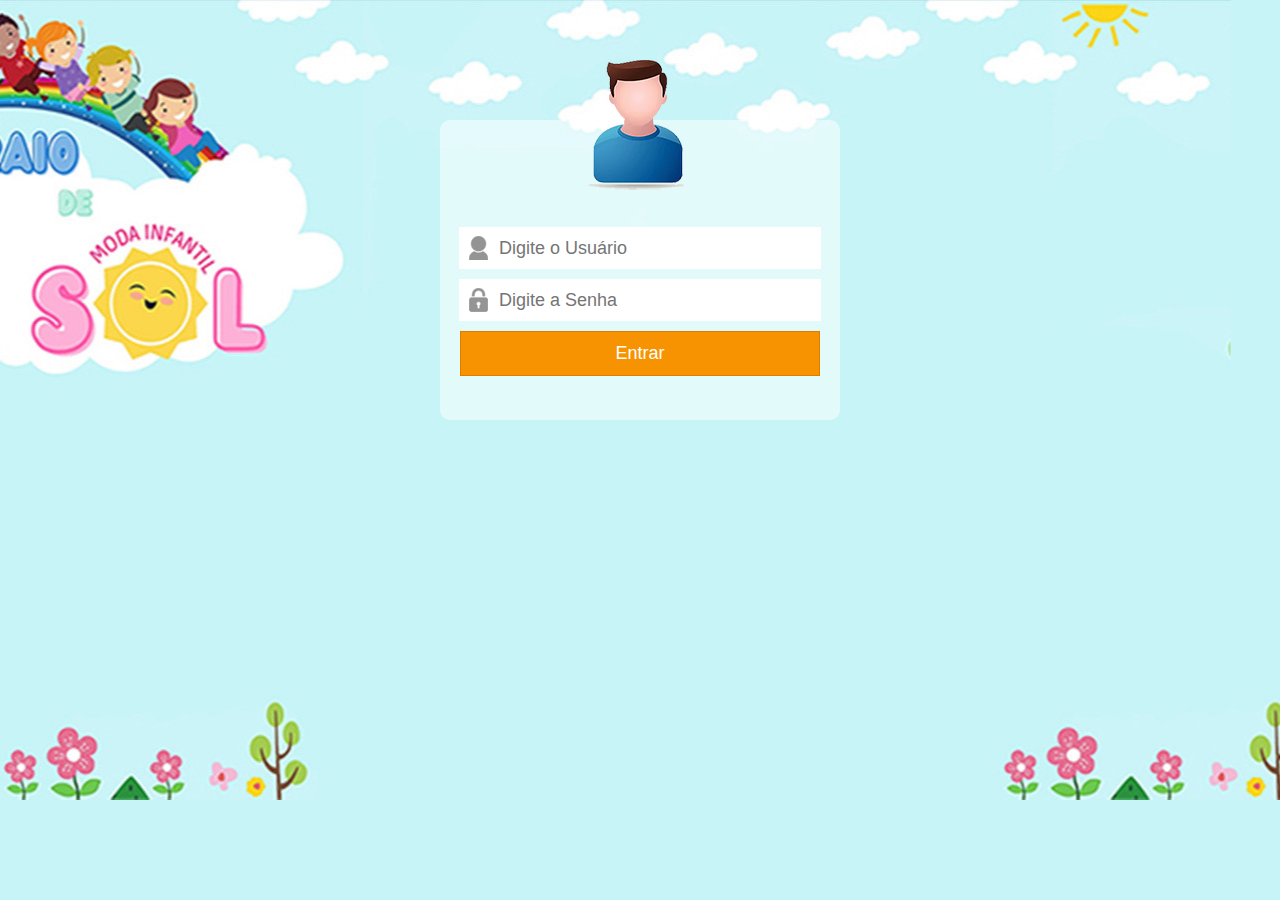
<file: index.html>
<!DOCTYPE html>
<html lang="pt-br">
<head>
    <meta charset="UTF-8">
    <meta http-equiv="X-UA-Compatible" content="IE=edge">
    <meta name="viewport" content="width=device-width, initial-scale=1.0">
    <link rel="shortcut icon" href="img/favicon.ico" type="image/x-icon">
    <link rel="stylesheet" href="css/login.css">
    <title>Login</title>
</head>
<body>
    <div id="container">
        <img src="img/perfil.png" alt="">
        <form action="" method="post">
            <div>
                <input class="usuario" type="text" name="usuario" placeholder="Digite o Usuário" required>
            </div>
            <div>
                <input class="senha" type="password" name="senha" placeholder="Digite a Senha" required>
            </div>
            <div>
                <input type="submit" class="btn-enviar" value="Entrar">
            </div>
        </form>
    </div>
</body>
</html>
</file>
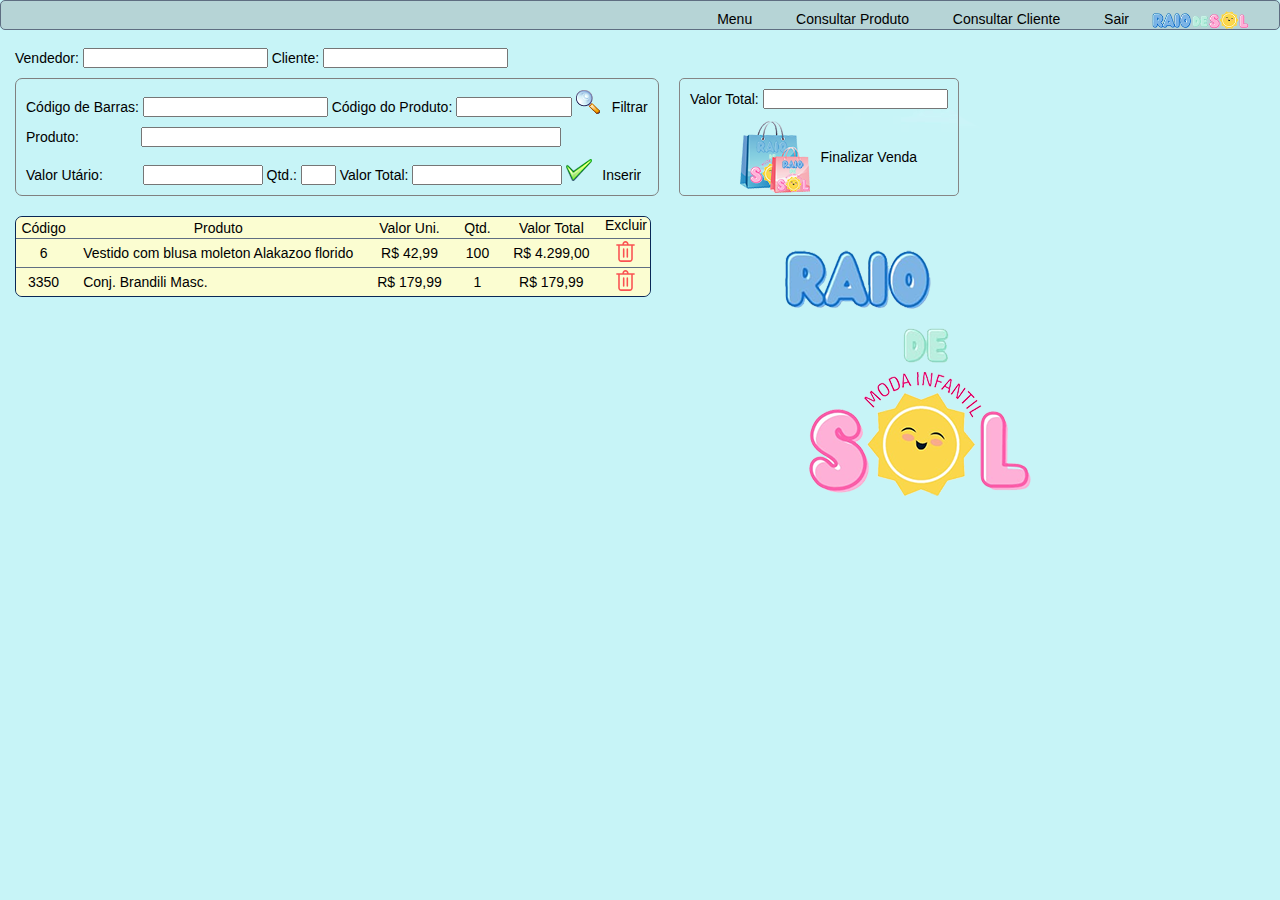
<file: caixa.html>
<!DOCTYPE html>
<html lang="pt-br">
<head>
    <meta charset="UTF-8">
    <meta http-equiv="X-UA-Compatible" content="IE=edge">
    <meta name="viewport" content="width=device-width, initial-scale=1.0">
    <link rel="shortcut icon" href="img/favicon.ico" type="image/x-icon">
    <link rel="stylesheet" href="css/caixa.css">
    <title>Caixa</title>
</head>
<body>
    <iframe src="menu-caixa.html" frameborder="0" width="100%" height="30px"></iframe>
    <main>
        <div class="esquerda">
            <div class="conteudo-esquerdo1">
                <form action="" method="post">
                    <div>
                        <label for="ven">Vendedor:</label>
                        <input class="caixa-form-input" id="ven" type="text" name="vendedor">
                        <label for="cli">Cliente:</label>
                        <input class="caixa-form-input" id="cli" type="text" name="cliente">
                    </div>
                </form>
            </div>
            <div class="conteudo-esquerdo2">
                <form action="" method="post">
                    <div class="container-produto">
                        <label for="cod_b">Código de Barras:</label>
                        <input class="caixa-form-input" id="cod_b" type="text" name="cod_barras" required>
                        <label for="cod_p">Código do Produto:</label> 
                        <input class="caixa-form-input" id="cod_p" type="text" name="cod_produto" required>
                        <input id="lupa" class="form-input" type="submit" name="filtrar" value="        Filtrar"> 
                    </div>    
                    <div class="container-produto">
                        <label for="prd">Produto:</label>
                        <input class="caixa-form-input" id="prd" type="text" name="produto" required>
                    </div>
                    <div class="container-produto">
                        <label for="uni">Valor Utário:</label>
                        <input id="uni" type="text" name="valor_unitario">
                        <label for="qt">Qtd.:</label>
                        <input id="qt" type="text" name="qtd" required>
                        <label for="total">Valor Total:</label>
                        <input id="total" type="text" name="valor_total">
                        <input id="inserir" class="form-input" type="submit" name="inserir" value="        Inserir"> 
                    </div>
                </form>
            </div>
            
            <div class="conteudo-esquerdo3">
                <div class="loja-container-tabela">
                    <table class="loja-table">
                        <thead>
                            <th>Código</th>
                            <th>Produto</th>
                            <th>Valor Uni.</th>
                            <th>Qtd.</th>
                            <th>Valor Total</th>
                            <th id="excluir">Excluir</th>
                        </thead>
                        <tbody>
                            <tr>
                                <td>6</td>
                                <td id="nome-produto">Vestido com blusa moleton  Alakazoo florido</td>
                                <td class="coluna-valor">R$ 42,99</td>
                                <td>100</td>
                                <td class="coluna-valor">R$ 4.299,00</td>
                                <td><a href=""><img src="img/remover-ico.svg" alt="excluir"></a></td>
                            </tr>
                            <tr>
                                <td>3350</td>
                                <td id="nome-produto">Conj. Brandili Masc.</td>
                                <td class="coluna-valor">R$ 179,99</td>
                                <td>1</td>
                                <td class="coluna-valor">R$ 179,99</td>
                                <td><a href=""><img src="img/remover-ico.svg" alt="excluir"></a></td>
                            </tr>
                        </tbody>
                    </table>
                </div>
            </div>
        </div>  
        <div class="container-finalizar">
            <div class="container-produto">
                <label for="tot">Valor Total:</label>
                <input class="caixa-form-input" id="tot" type="text" name="total_venda">
            </div>
            <input id="final" class="form-input" type="submit" name="finalizar" value="             Finalizar Venda"> 
        </div> 
    </main>   
</body>
</html>
</file>
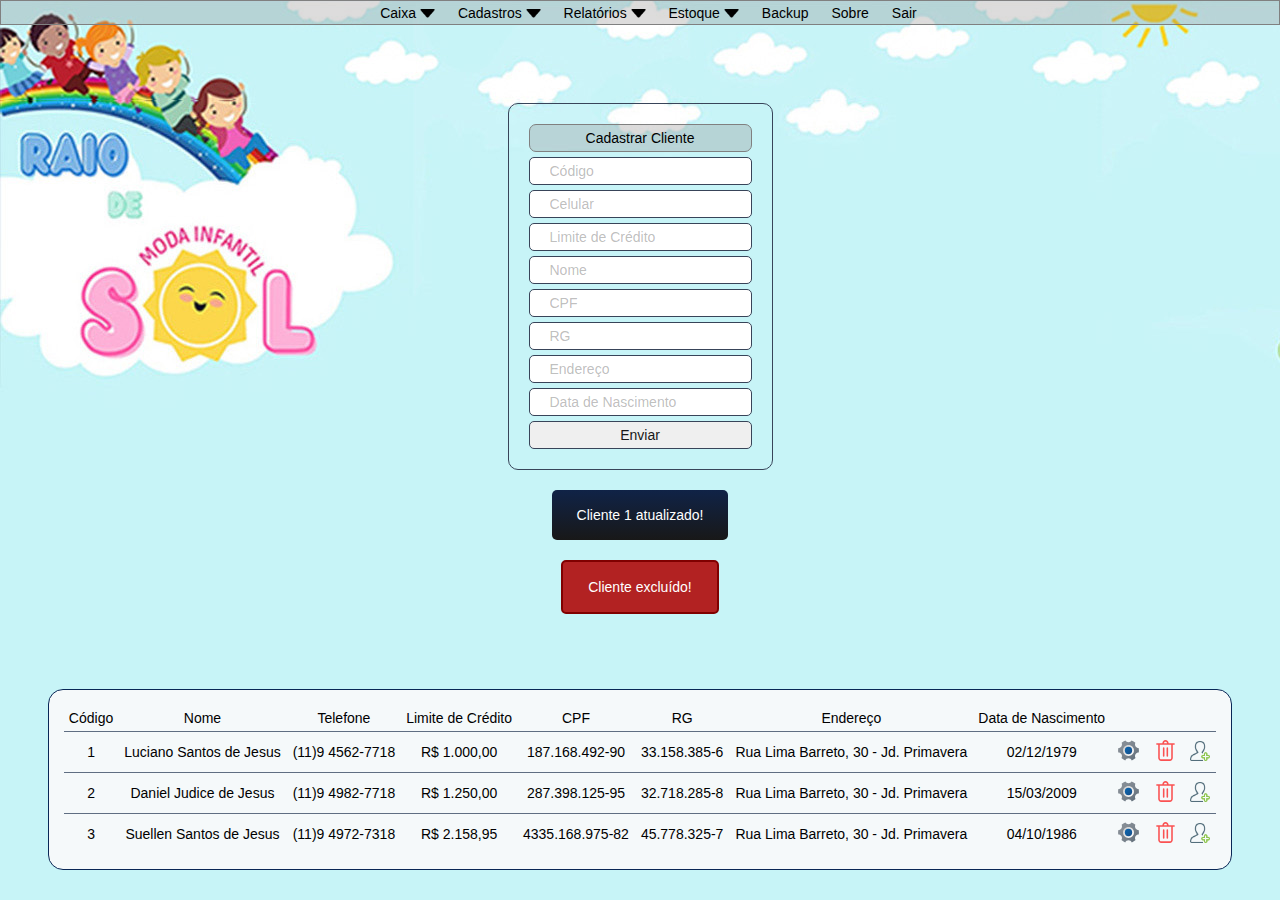
<file: clientes.html>
<!DOCTYPE html>
<html lang="pr-br">
<head>
    <meta charset="UTF-8">
    <meta http-equiv="X-UA-Compatible" content="IE=edge">
    <meta name="viewport" content="width=device-width, initial-scale=1.0">
    <link rel="shortcut icon" href="img/favicon.ico" type="image/x-icon">
    <link rel="stylesheet" href="css/admin.css">
    <title>Clientes</title>
</head>
<body>
    <iframe src="menu.html" frameborder="0" width="100%" height="100px"></iframe>
    <main>
        <div class="loja-container-form">
            <div class="loja-form">
                <form action="" method="post">
                    <div class="titulo-loja">
                        <h1>Cadastrar Cliente</h1>
                    </div>
                    <input class="loja-form-input" type="number" name="rep_id" placeholder="Código" required>
                    <input class="loja-form-input" type="text" name="rep_celular" placeholder="Celular">                    
                    <input class="loja-form-input" type="text" name="rep_limite" placeholder="Limite de Crédito">                    
                    <input class="loja-form-input" type="text" name="rep_nome" placeholder="Nome" required>
                    <input class="loja-form-input" type="text" name="rep_cpf" placeholder="CPF">
                    <input class="loja-form-input" type="text" name="rep_rg" placeholder="RG">
                    <input class="loja-form-input" type="text" name="rep_endereco" placeholder="Endereço">
                    <input class="loja-form-input" type="text" name="rep_data_nascinento" placeholder="Data de Nascimento">
                    <input class="loja-form-input" id="btn-enviar" type="submit" name="enviar" value="Enviar">
                 </form>  
            </div> 
            <div>
                <p class="loja-msg-azul">Cliente 1 atualizado!</p>
                <p class="loja-msg-vermelho">Cliente excluído!</p>
            </div>
        </div>

        <div class="loja-container-tabela">
            <table class="loja-table">
                <thead>
                     <th>Código</th>
                     <th>Nome</th>
                     <th>Telefone</th>
                     <th>Limite de Crédito</th>
                     <th>CPF</th>
                     <th>RG</th>
                     <th>Endereço</th>
                     <th>Data de Nascimento</th>
                </thead>
                <tbody>
                    <tr>
                        <td>1</td>
                        <td>Luciano Santos de Jesus</td>
                        <td>(11)9 4562-7718</td>
                        <td>R$ 1.000,00</td>
                        <td>187.168.492-90</td>
                        <td>33.158.385-6</td>
                        <td>Rua Lima Barreto, 30 - Jd. Primavera</td>
                        <td>02/12/1979</td>
                        <td><a href=""><img src="img/editar-ico.svg" alt="editar"></a></td>
                        <td><a href=""><img src="img/remover-ico.svg" alt="excluir"></a></td>
                        <td><a href=""><img src="img/cadastrar-rep.svg" alt="cadastrar"></a></td>
                    </tr>
                    <tr>
                        <td>2</td>
                        <td>Daniel Judice de Jesus</td>
                        <td>(11)9 4982-7718</td> 
                        <td>R$ 1.250,00</td> 
                        <td>287.398.125-95</td>
                        <td>32.718.285-8</td>
                        <td>Rua Lima Barreto, 30 - Jd. Primavera</td> 
                        <td>15/03/2009</td>        
                        <td><a href=""><img src="img/editar-ico.svg" alt="editar"></a></td>
                        <td><a href=""><img src="img/remover-ico.svg" alt="excluir"></a></td>
                        <td><a href=""><img src="img/cadastrar-rep.svg" alt="cadastrar"></a></td>
                    </tr>
                    <tr>
                        <td>3</td>
                        <td>Suellen Santos de Jesus</td>
                        <td>(11)9 4972-7318</td>  
                        <td>R$ 2.158,95</td>
                        <td>4335.168.975-82</td>                        
                        <td>45.778.325-7</td>
                        <td>Rua Lima Barreto, 30 - Jd. Primavera</td> 
                        <td>04/10/1986</td>                
                        <td><a href=""><img src="img/editar-ico.svg" alt="editar"></a></td>
                        <td><a href=""><img src="img/remover-ico.svg" alt="excluir"></a></td>
                        <td><a href=""><img src="img/cadastrar-rep.svg" alt="cadastrar"></a></td>
                    </tr>                    
                </tbody>
            </table>
        </div>        
    </main>
</body>
</html>
</file>
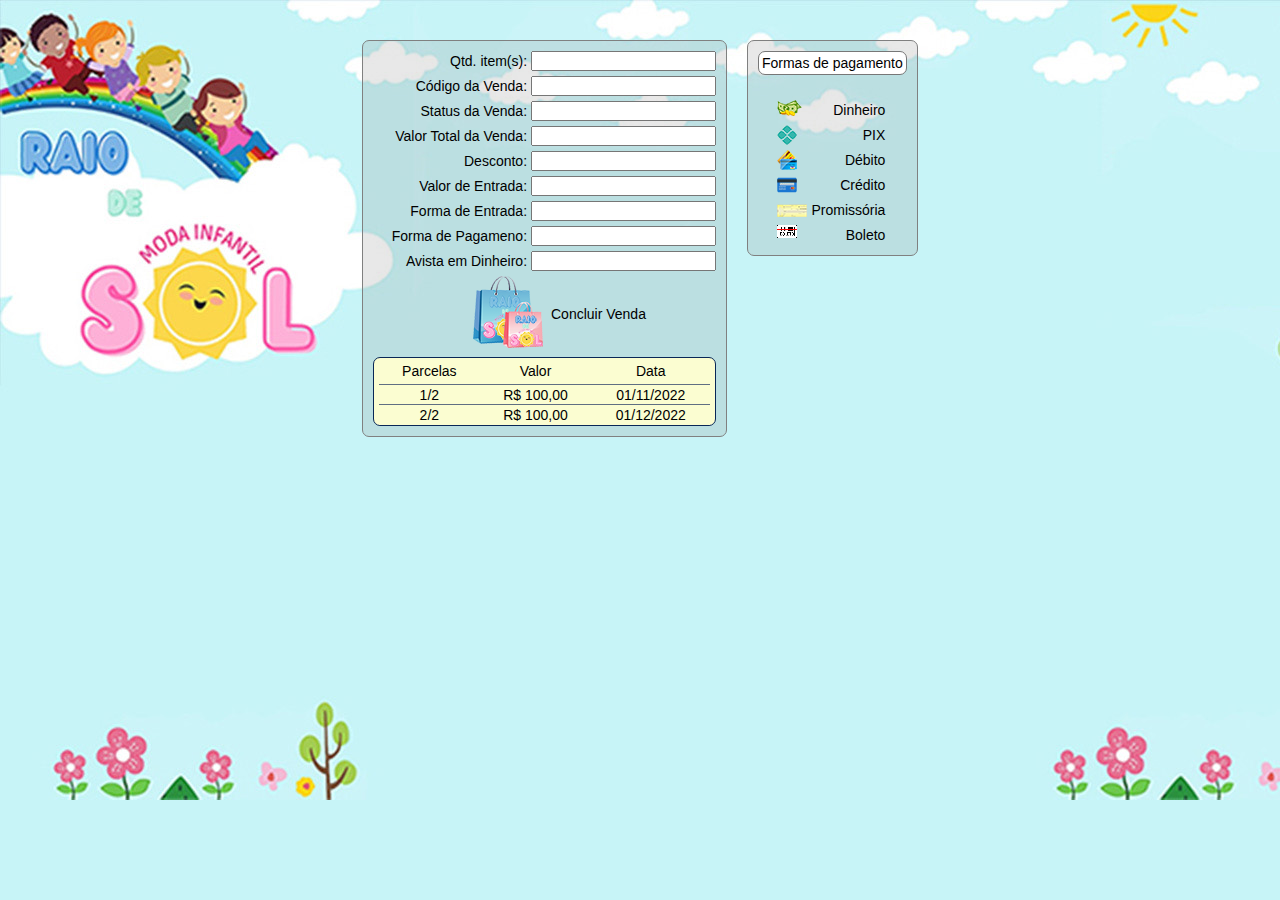
<file: finalizar_venda.html>
<!DOCTYPE html>
<html lang="pt-br">
<head>
    <meta charset="UTF-8">
    <meta http-equiv="X-UA-Compatible" content="IE=edge">
    <meta name="viewport" content="width=device-width, initial-scale=1.0">
    <link rel="stylesheet" href="css/finalizar_venda.css">
    <link rel="shortcut icon" href="img/favicon.ico" type="image/x-icon">
    <title>Finalizar Venda</title>
</head>
<body>
    <main>  
        <div class="container-principal">
            <div class="container-esquerdo">
                <div class="conteinei-finalizar-venda">
                    <form action="" method="post">
                        <div class="container-produto">
                        <label for="qt_itens">Qtd. item(s):</label>
                            <input  class="caixa-form-input" id="qt_itens" type="text" name="qtd_itens">
                        </div>
                        <div class="container-produto">
                        <label for="cod_venda">Código da Venda:</label>
                            <input class="caixa-form-input" id="cod_venda" type="text" name="codigo_venda">
                        </div>
                        <div class="container-produto">
                            <label for="st">Status da Venda:</label>
                            <input class="caixa-form-input" id="st" type="text" name="status">
                        </div>
                        <div class="container-produto">
                            <label for="tot">Valor Total da Venda:</label>
                            <input class="caixa-form-input" id="tot" type="text" name="total_venda">
                        </div>
                        <div class="container-produto">
                            <label for="desc">Desconto:</label>
                            <input class="caixa-form-input" id="desc" type="text" name="desconto">
                        </div>  
                        <div class="container-produto">
                            <label for="valor_ent">Valor de Entrada:</label>
                            <input class="caixa-form-input" id="valor_ent" type="text" name="valor_entrada">
                        </div>
                        <div class="container-produto">
                            <label for="ent">Forma de Entrada:</label>
                            <input class="caixa-form-input" id="ent" type="text" name="entrada">
                        </div>
                        <div class="container-produto">
                            <label for="for_pg">Forma de Pagameno:</label>
                            <input class="caixa-form-input" id="for_pg" type="text" name="forma_pg">
                        </div>  
                        <div class="container-produto">
                            <label for="av_d">Avista em Dinheiro:</label>
                            <input class="caixa-form-input" id="av_d" type="text" name="avista_dinheiro">
                        </div>
                        <div class="botao-finalizar">
                            <input id="final" class="form-input" type="submit" name="finalizar" value="  Concluir Venda">
                        </div>                                                                                             
                    </form>
                </div>
                     <!--  Parcelas-->   
                     <div class="parcelamento-table">
                        <table>
                            <thead>
                                <th>Parcelas</th>
                                <th>Valor</th>
                                <th>Data</th>
                            </thead>
                            <tbody>
                                <tr>
                                    <td>1/2</td>
                                    <td>R$ 100,00</td>
                                    <td>01/11/2022</td>
                                </tr>
                                <tr>
                                    <td>2/2</td>
                                    <td>R$ 100,00</td>
                                    <td>01/12/2022</td>
                                </tr>
                            </tbody>
                        </table>
                    </div>
            </div>
            <div class="forma-pagamento">
                <h1>Formas de pagamento</h1>
                <div>
                    <input id="dinheiro" class="botoes-pg" type="submit" name="finalizar" value="Dinheiro">
                </div>
                <div>
                    <input id="pix" class="botoes-pg" type="submit" name="pix" value="PIX">
                </div>
                <div>
                    <input id="debito" class="botoes-pg" type="submit" name="debito" value="Débito">
                </div>
                <div>
                    <input id="credito" class="botoes-pg" type="submit" name="credito" value="Crédito">
                </div>
                <div>
                    <input id="promissoria" class="botoes-pg" type="submit" name="promissoria" value="Promissória">
                </div>
                <div>
                    <input id="boleto" class="botoes-pg" type="submit" name="boleto" value="Boleto">                     
                </div>
            </div>
        </div> 
    </main>
</body>
</html>
</file>
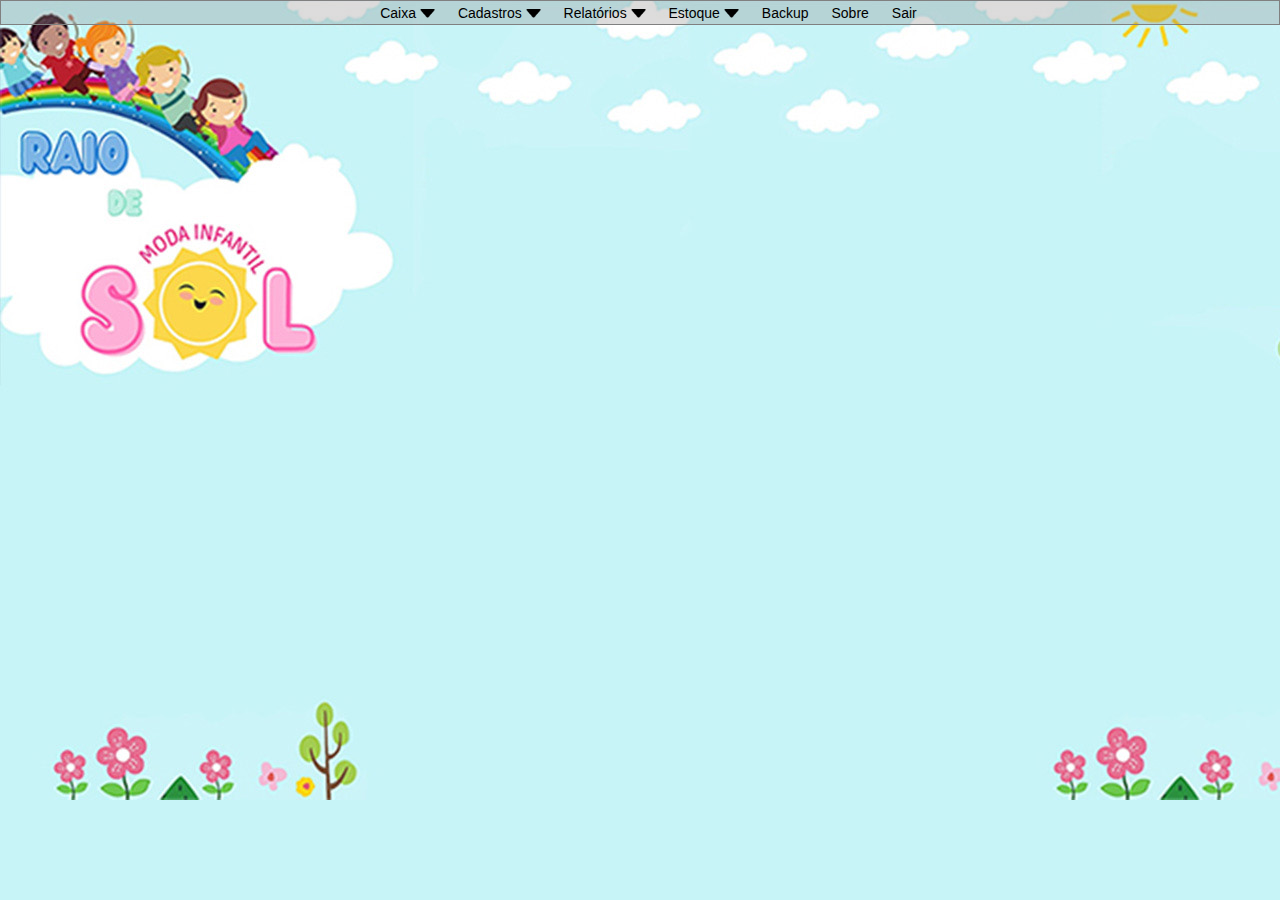
<file: menu.html>
<!DOCTYPE html>
<html lang="pt-br">
<head>
    <meta charset="UTF-8">
    <meta http-equiv="X-UA-Compatible" content="IE=edge">
    <meta name="viewport" content="width=device-width, initial-scale=1.0">
    <link rel="shortcut icon" href="img/favicon.ico" type="image/x-icon">
    <link rel="stylesheet" href="css/menu.css">
    <script src="https://ajax.googleapis.com/ajax/libs/jquery/1.10.2/jquery.min.js"></script>
    <script type="text/javascript" src="js.js"></script>
    <title>Menu</title>
</head>
<body>
    <main>
        <nav>
            <ul id="ul-principal">
                <li class="li-p">
                    <a href="javascript://" class="bt1">Caixa
                         <img src="img/seta-preta.png" width="15">
                    </a>
                    <ul class="ul-caixa">
                        <li><a href="">Abrir</a></li>
                        <li><a href="">Fechar</a></li>
                        <li><a href="">Retirar</a></li>
                        <li><a href="">Acresecentar</a></li>
                    </ul>
                </li>
                <li class="li-p">
                    <a href="javascript://" class="bt2">Cadastros
                        <img src="img/seta-preta.png" width="15">
                    </a>
                    <ul class="ul-cadastros">
                        <li><a href="">Usuário</a></li>
                        <li><a href="">Clientes</a></li>
                        <li><a href="">Fornecedores</a></li>
                        <li><a href="">Produtos</a></li>
                    </ul>
                </li>
                <li class="li-p">
                    <a href="javascript://" class="bt3">Relatórios
                        <img src="img/seta-preta.png" width="15">
                    </a>
                    <ul class="ul-relatorios">
                        <li><a href="http://localhost/projetos-site/caixa.html">Vendas</a></li>
                        <li><a href="http://localhost/projetos-site/usuarios.html">Usuário</a></li>
                        <li><a href="http://localhost/projetos-site/clientes.html">Clientes</a></li>
                        <li><a href="http://localhost/projetos-site/fornecedores.html">Fornecedores</a></li>
                        <li><a href="http://localhost/projetos-site/produtos.html">Produtos</a></li>
                    </ul>
                </li>
                <li class="li-p">
                    <a href="javascript://" class="bt4">Estoque
                        <img src="img/seta-preta.png" width="15">
                    </a>
                    <ul class="ul-estoque">
                        <li><a href="">Entrada</a></li>
                        <li><a href="">Saída</a></li>
                    </ul>
                </li>
                <li class="li-p"><a href="">Backup</a></li>
                <li class="li-p"><a href="">Sobre</a></li>
                <li class="li-p"><a href="">Sair</a></li>
            </ul>
        </nav>
    </main>
</body>
</html>
</file>
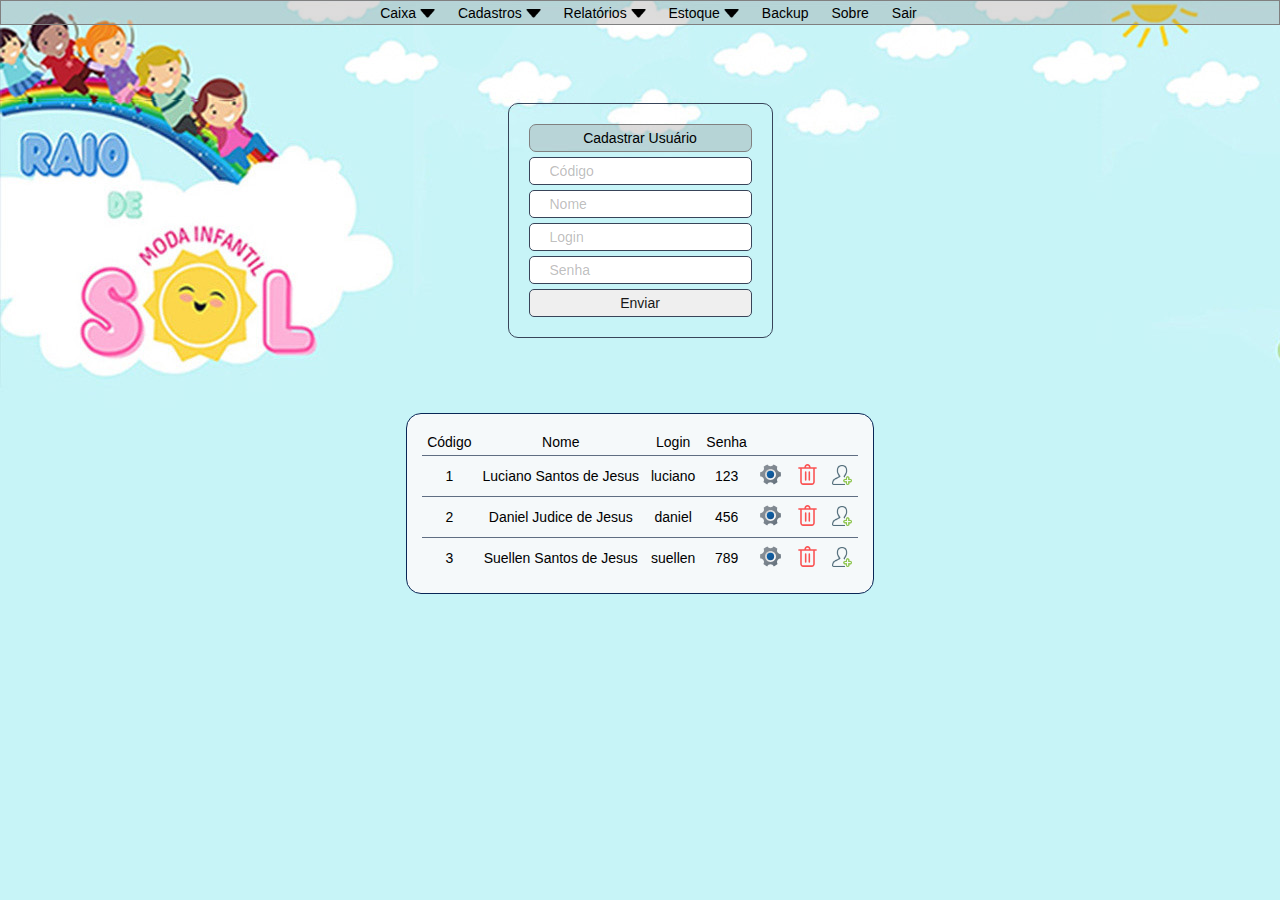
<file: usuarios.html>
<!DOCTYPE html>
<html lang="pr-br">
<head>
    <meta charset="UTF-8">
    <meta http-equiv="X-UA-Compatible" content="IE=edge">
    <meta name="viewport" content="width=device-width, initial-scale=1.0">
    <link rel="shortcut icon" href="img/favicon.ico" type="image/x-icon">
    <link rel="stylesheet" href="css/admin.css">
    <title>Usuarios</title>
</head>
<body>
    <iframe src="menu.html" frameborder="0" width="100%" height="100px"></iframe>
    <main>
        <div class="loja-container-form">
            <div class="loja-form">
                <form action="" method="post">
                    <div class="titulo-loja">
                        <h1>Cadastrar Usuário</h1>
                    </div>
                    <input class="loja-form-input" type="number" name="rep_id" placeholder="Código" required>
                    <input class="loja-form-input" type="text" name="rep_nome" placeholder="Nome" required>   
                    <input class="loja-form-input" type="text" name="rep_login" placeholder="Login" required>                  
                    <input class="loja-form-input" type="password" name="rep_senha" placeholder="Senha" required>    
                    <input class="loja-form-input" id="btn-enviar" type="submit" name="enviar" value="Enviar">
                 </form>  
            </div>  
        </div>

        <div class="loja-container-tabela">
            <table class="loja-table">
                <thead>
                     <th>Código</th>
                     <th>Nome</th>
                     <th>Login</th>
                     <th>Senha</th>
                </thead>
                <tbody>
                    <tr>
                        <td>1</td>
                        <td>Luciano Santos de Jesus</td>
                        <td>luciano</td>
                        <td>123</td>
                        <td><a href=""><img src="img/editar-ico.svg" alt="editar"></a></td>
                        <td><a href=""><img src="img/remover-ico.svg" alt="excluir"></a></td>
                        <td><a href=""><img src="img/cadastrar-rep.svg" alt="cadastrar"></a></td>
                    </tr>
                    <tr>
                        <td>2</td>
                        <td>Daniel Judice de Jesus</td>
                        <td>daniel</td>
                        <td>456</td>        
                        <td><a href=""><img src="img/editar-ico.svg" alt="editar"></a></td>
                        <td><a href=""><img src="img/remover-ico.svg" alt="excluir"></a></td>
                        <td><a href=""><img src="img/cadastrar-rep.svg" alt="cadastrar"></a></td>
                    </tr>
                    <tr>
                        <td>3</td>
                        <td>Suellen Santos de Jesus</td>
                        <td>suellen</td>
                        <td>789</td>                
                        <td><a href=""><img src="img/editar-ico.svg" alt="editar"></a></td>
                        <td><a href=""><img src="img/remover-ico.svg" alt="excluir"></a></td>
                        <td><a href=""><img src="img/cadastrar-rep.svg" alt="cadastrar"></a></td>
                    </tr>                    
                </tbody>
            </table>
        </div>        
    </main>
</body>
</html>
</file>
<file: css/login.css>
body {
    font-family: 'Trebuchet MS', 'Lucida Sans Unicode', 'Lucida Grande', 'Lucida Sans', Arial, sans-serif;
    background: #c7f4f7 url(../img/fundo.jpg) no-repeat top center;
}

#container {
    width: 400px;
    height: 300px;
    background-color: rgba(255,255,255,0.5);
    border-radius: 10px;
    margin: 0 auto;
    margin-top: 120px;
    text-align: center;
}

#container img {
    width: 120;
    height: 120;
    margin-top: -60px;
    margin-bottom: 30px;
}

input {
    height: 40px;
    width: 80%;
    font-size: 18px;
    margin-bottom: 10px;
    background-color: #fff;
    padding-left: 40px;
    border: none;
    background-repeat: no-repeat;
    background-position: 10px;
}

input.usuario {
    background-image: url(../img/icone-usuario.png);
}

input.senha {
    background-image: url(../img/icone-cadeado.png);
}

input.btn-enviar {
    color: #fff;
    background-color: #f79300;
    border: 1px solid #db7d00;
    padding: 5px 20px;
    height: 45px;
    width: 90%;
    background: linear-gradient(top bottom, #faa600, #f68a00);
    cursor: pointer;
}

input.btn-enviar:hover {
    background-color:  #c58300;
}
</file>
<file: css/caixa.css>
* { 
    margin: 0;
    padding: 0;
    font-size: 14px;
    box-sizing: border-box;         /* navegador não calcule a dimensão de um elemento somando bordas e margens com altura e largura. */ 
    font-family: Arial, Helvetica, sans-serif;
    font-weight: lighter;
}

body {
    background: #c7f4f7 url(../img/fundo-sol-em-baixo.png) no-repeat;
}

.esquerda {
    width: 660px;
    height: 100%; 
    float: left;
    margin: 15px 4px 0px 15px;
}

.conteudo-esquerdo1 {
    width: max-content;
    height: 100%; 
    margin-bottom: 10px;
    float: left;
}

.conteudo-esquerdo2 {
    width: max-content;
    height: 100%; 
    margin-bottom: 15px;
    border: 1px solid gray;
    border-radius: 7px;
    float: left;
}

.conteudo-esquerdo3 {
    background: fbfdd1;
    width: max-content;
    height: 328px; 
    margin-bottom: 5px;
    float: left;
}

.container-finalizar {
    margin-top: 45px;
    border: 1px solid rgb(134, 134, 134);
    border-radius: 5px;
    width: 280px;
    float: left;
 }

/* Tabela */ 

.loja-container-tabela {
    width: max-content;
    /* width: 50%; */
    background: #fbfdd1;
    border: 1px solid #092756;
    /* padding: 5px 5px 0px 5px; */
    margin-top: 5px;
    border-radius: 7px;
    float: left;
}

.loja-table {
    width: max-content;
    /* width: 100%; */
    color: black;
    border-collapse: collapse;
    background-color: #fbfdd1;
    float: left;
    border-radius: 7px;
}

/* .loja-table thead th {
    padding: 0px 16px 5px 16px;
} */

.loja-table tbody tr {
    height: 10px;
    border-top: 1px solid #5f6e82; 
}

.loja-table tbody tr:hover {
    background-color: #989b5b59;
}

.loja-table tbody td {
    text-align: center;
    padding: 0px 12px 0px 12px;
}

/* .coluna-valor {
    width: 120px;
} */

/* Ajustes de campos */

#nome-produto {
    text-align: left;
}

.container-produto {
    margin: 10px;
}

#cod_p {
    width: 115.7px;
}

#prd {
    width:420px;
    margin-left: 58px;
}

#qt {
    width: 35px;
}

#uni {
    margin-left: 36px;
    width: 120px;
}

#total{
    width: 150px;
}
#excluir {
    padding: 0px;
    padding-bottom: 5px;
}

#qt_itens {
    margin-left: 55px;
}

/* Ícones de formas de pagamento */ 

#lupa {
    background: url(../img/lupa.svg) no-repeat left;
    padding-top: 10px;
}

#inserir {
    background: url(../img/inserir.svg) no-repeat left;
    padding-top: 10px;
}

#lupa:hover, #inserir:hover {
    border: 1px solid rgb(134, 134, 134);
    border-radius: 5px;
}

#lupa, #inserir {
    cursor: pointer;
    border: 0px;
    padding-left: 5px;
}

#final {
    background: url(../img/sacolas-raio-de-sol-70px.svg) no-repeat left;
    cursor: pointer;
    padding: 30px;
    width: 200px;
    border: 0px;
    margin-left: 60px;
} 

.conteudo-esquerdo2 select {
    margin-top: 5px;
}

.label-comboBox {
    margin-left: 58px;
}
</file>
<file: css/admin.css>
* { 
    margin: 0;
    padding: 0;
    font-size: 14px;
    box-sizing: border-box;
    font-family: Arial, Helvetica, sans-serif;
    font-weight: lighter;
}


body {
    background: #c7f4f7 url(../img/fundo-cliente.jpg) no-repeat;
}

.loja-container-header {
    margin: 0 auto;
    max-width: max-content;
    padding: 15px;
    color: rgb(3, 3, 3);
}

#listar {
    margin-top: 115px;
    padding: 5px;
    border-radius: 10px;
}

.titulo-loja h1 {
    border: 1px solid gray;
    border-radius: 7px;
    background-color: rgba(141, 139, 139, 0.3);
    padding: 5px;
    text-align: center;
}

.loja-container-form {
    margin: 0 auto;
    max-width: max-content;
}

.loja-form {
    border: 1px solid #384459;
    border-radius: 10px;
    padding: 20px;
}

.loja-titulo h1 {
    background-color: #B22222;
    color: #ffff;
    text-align: center;
    padding: 5px;
    border-radius: 5px;
}

.loja-form-input {
    display: block;                     
    margin-top: 5px;
    outline: none;                 
    color: #000103;
    border: 1px solid #384459;
    width: 100%;
    border-radius: 5px;
    padding: 5px 20px;
}

.loja-form-input::placeholder {
    color: rgba(34, 34, 34, 0.3);
}

.loja-form-input:hover { 
    background-color: rgba(141, 139, 139, 0.3);
    color: #000103;
}

.loja-form-input[type="submit"] {
    cursor: pointer;
    color: #181818;
}

.loja-form-id {
    color: #B0C4DE;
    padding: 5px 20px;
}

.loja-msg-azul {
    display: flex;
    align-items: center;
    justify-content: center;
    max-width: max-content;
    margin: 20px auto;
    background: linear-gradient(180deg, #102347 0%, #181818 100%);
    color: #fff;
    border-radius: 5px;
    padding: 25px;
    height: 50px;
}

.loja-msg-vermelho {
    display: flex;
    align-items: center;
    justify-content: center;
    max-width: max-content;
    margin: 20px auto;
    background-color: #B22222;
    color: #fff;
    border: 2px solid #800000;
    border-radius: 5px;
    padding: 25px;
    height: 50px;
}

.loja-container-tabela {
    margin: 0 auto;
    max-width: max-content;
    border: 1px solid #092756;
    padding: 15px;
    border-radius: 15px;
    margin-top: 10px;
    background-color: rgba(250,250,250,0.9);
    margin-top: 75px;
}

.loja-table {
    width: 100%;
    color: #B0C4DE;
    border-collapse: collapse;
}

.loja-table thead th {
    padding: 5px;
    color: black;
}

.loja-table tbody tr {
    height: 40px;
    border-top: 1px solid #5f6e82; 
    color: black;
}

.loja-table tbody tr:hover {
    background-color: rgba(141, 139, 139, 0.3);
}

.loja-table tbody td {
    text-align: center;
    padding: 6px;
}

.loja-table-rep {
    text-align: left;
}

#loja-nome{
    text-align: left;
}
</file>
<file: css/finalizar_venda.css>
* { 
    margin: 0;
    padding: 0;
    font-size: 14px;
    box-sizing: border-box;
    font-family: Arial, Helvetica, sans-serif;
    font-weight: lighter;
}

body {
    background: #c7f4f7 url(../img/fundo.jpg) no-repeat;
}

.container-principal {
    margin: 0 auto;
    max-width: max-content;
    margin-top: 30px;
}

.forma-pagamento {
    float: left;
    border: 1px solid gray;
    border-radius: 7px;
    padding: 10px;
    margin: 10px;
    text-align: center;
    background-color: rgba(141, 139, 139, 0.2);
}

.container-esquerdo {
    float: left;
    border: 1px solid gray;
    border-radius: 7px;
    padding: 10px;
    margin: 10px;
    text-align: center;
    background-color: rgba(141, 139, 139, 0.2);
}

.container-produto {
    text-align: right;
    margin-bottom: 5px;
}

.forma-pagamento h1 {
    margin-bottom: 20px;
    padding: 3px;
    background-color: #ffff;
    border: 1px solid #777777;
    border-radius: 7px;
}

/* Tabela */ 

.parcelamento-table {
    margin: 0 auto;
    width: 100%;
    background: #fbfdd1;
    border: 1px solid #092756;
    padding: 5px 5px 0px 5px;
    margin-top: 5px;
    border-radius: 7px;
}

.parcelamento-table table {
    width: 100%;
    color: black;
    border-collapse: collapse;
    background-color: #fbfdd1;
}

.parcelamento-table thead th {
    padding: 0px 16px 5px 16px;
}

.parcelamento-table tbody tr {
    height: 20px;
    border-top: 1px solid #5f6e82; 
}

.parcelamento-table tbody tr:hover {
    background-color: #989b5b59;
}

.parcelamento-table tbody td {
    text-align: center;
    padding: 0px 16px 0px 16px;
}

/* Botões */

.botoes-pg {
    width: 110px;
    text-align: right;
    margin-top: 5px;
    padding: 2px;
    border: none; 
}

#dinheiro {
    background: url(../img/dinheiro.svg) no-repeat;
}

#pix {
    background: url(../img/Pix.svg) no-repeat;
}

#debito {
    background: url(../img/cartao-debito.svg) no-repeat;
}

#credito {
    background: url(../img/cartao-credito.svg) no-repeat;
}

#promissoria {
    background: url(../img/promissoria.svg) no-repeat;
}

#boleto {
    background: url(../img/boleto.svg) no-repeat;
}

#final {
    background: url(../img/sacolas-raio-de-sol-70px.svg) no-repeat; 
    padding: 30px 70px; 
    border: none; 
    margin-left: 100px;
    cursor: pointer;
}

#dinheiro:hover, #pix:hover, #debito:hover, #credito:hover, #promissoria:hover, #boleto:hover, #final:hover {
    background-color: rgba(141, 139, 139, 0.3);
    border-radius: 5px;
    cursor: pointer;
}
</file>
<file: css/menu.css>
* { 
    margin: 0;
    padding: 0;
    font-size: 14px;
    box-sizing: border-box;
    font-family: Arial, Helvetica, sans-serif;
    font-weight: lighter;
}


body {
    font-family: Arial, Helvetica, sans-serif;
    background: #c7f4f7 url(../img/fundo.jpg) no-repeat;
}

ul {
    list-style: none;
}

a {
    text-decoration: none;
    color: black;
    display: block;
    padding: 0px;
    padding: 0px 3px 0px 3px;
}

ul li a:hover {
    background-color: rgba(141, 139, 139, 0.3);
    border: 1px solid #777777;
    border-radius: 7px;
    height: 23px;
}

nav {
    height: 25px;
    border: 1px solid gray;
    background-color: rgba(141, 139, 139, 0.3);
}

ul#ul-principal {
    background-color: blue;
    width: max-content;
    margin: auto;
}

.li-p {
    margin-left: 17px;
    line-height: 25px;
    float: left;
}

ul li ul li {
    background-color: rgba(250, 250, 250, 0.8);
    padding: 0px 3px 0px 3px;
}

.ul-caixa, .ul-cadastros, .ul-relatorios, .ul-estoque {
    display: none;
}
</file>
